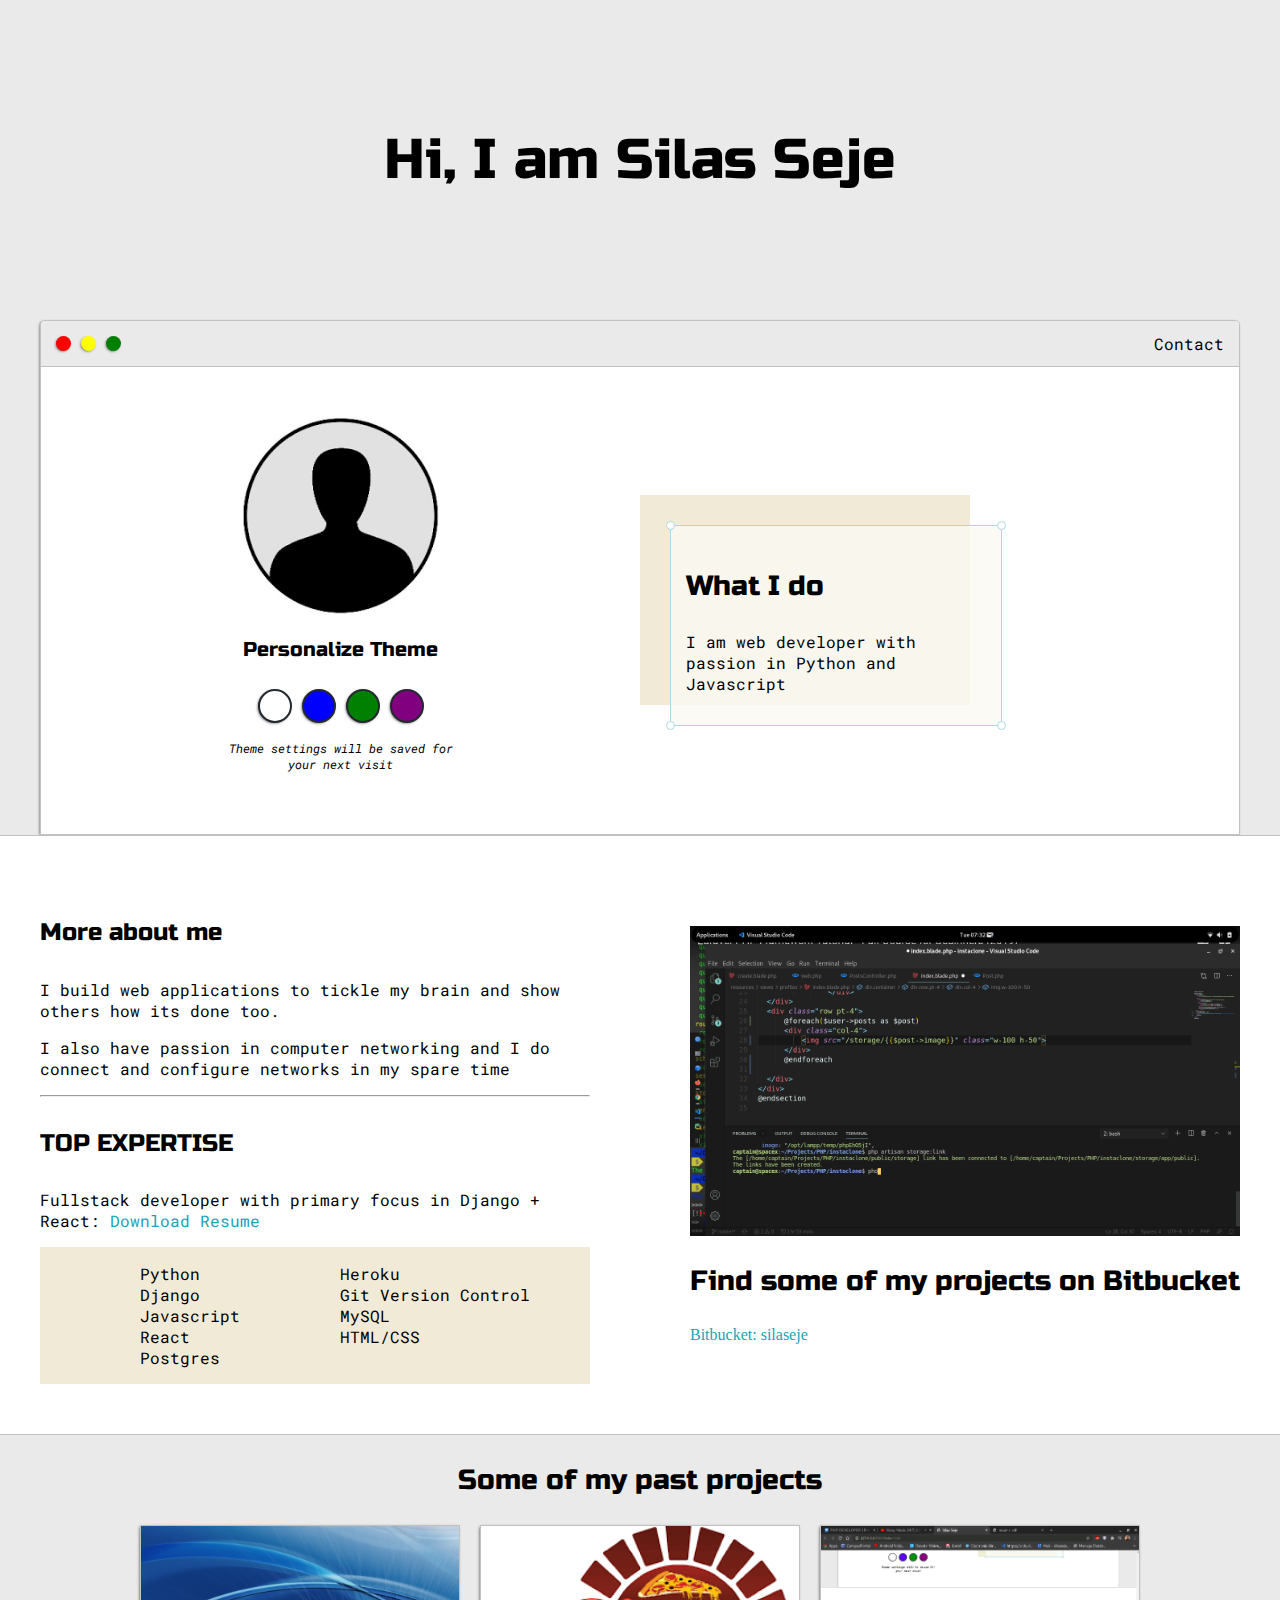
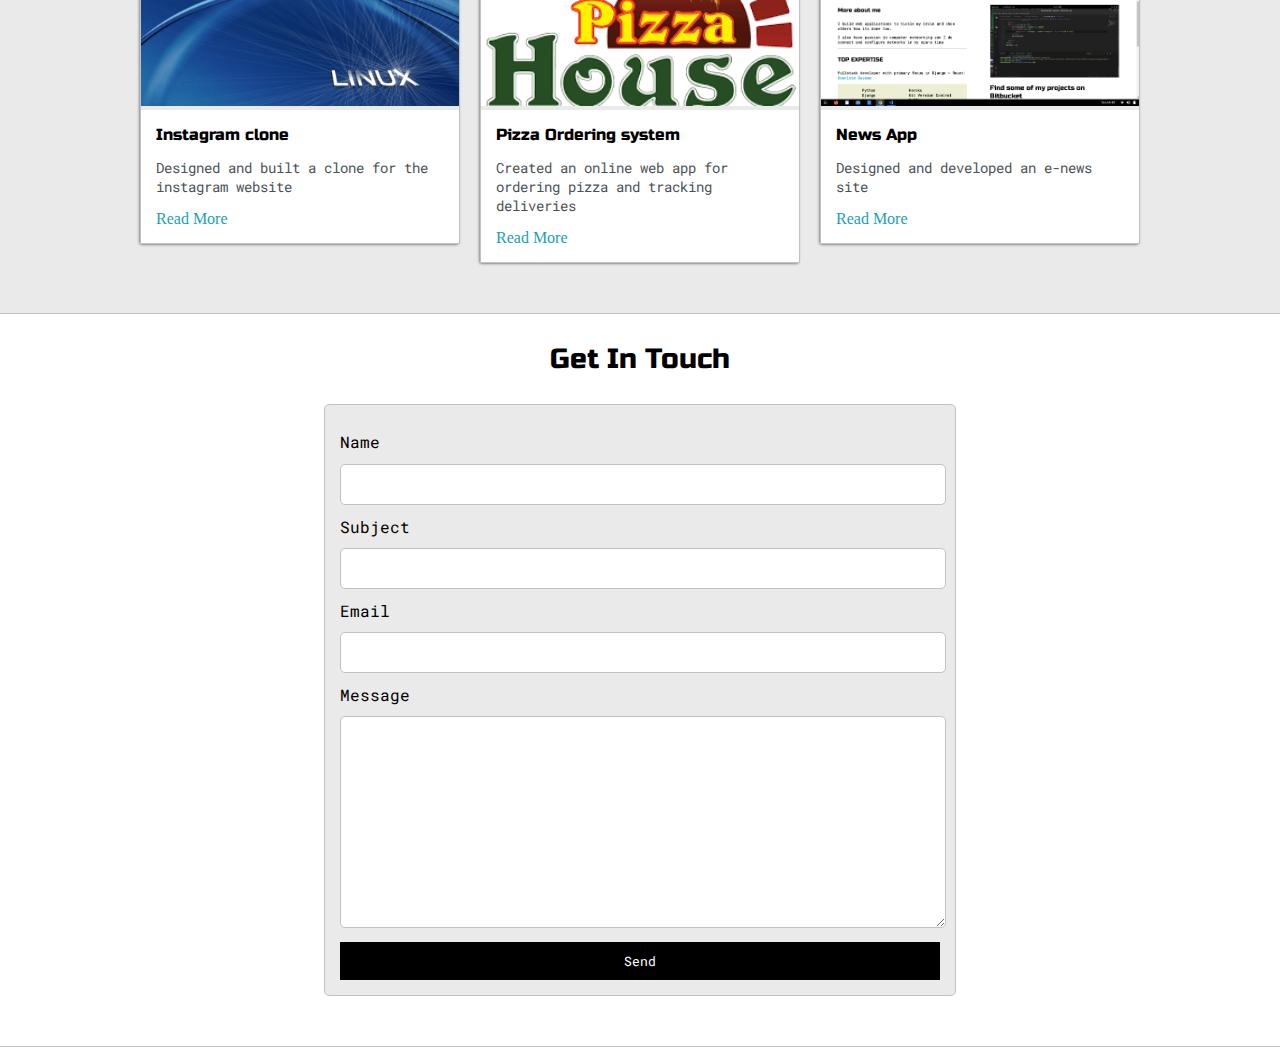
<file: index.html>
<!DOCTYPE html>
<html lang="en">

<head>
    <meta charset="UTF-8">
    <meta name="viewport" content="width=device-width, initial-scale=1.0">
    <title>Silas Seje</title>
    <link href="https://fonts.googleapis.com/css2?family=Roboto+Mono:wght@500&family=Russo+One&display=swap" rel="stylesheet">
    <link href="https://fonts.googleapis.com/css2?family=Russo+One&display=swap" rel="stylesheet">
    <link rel="stylesheet" href="default.css" type="text/css">
    <link rel="stylesheet" id="theme-style" type="text/css" href="">
</head>

<body>
    <section class="s1">
        <div class="main-container">
            <div class="greeting-wrapper">
                <h1>Hi, I am Silas Seje</h1>
            </div>
            <div class="intro-wrapper">
                <div class="nav-wrapper">
                    <div class="dots-wrapper">
                        <div class="browser-dot" id="dot-1">

                        </div>
                        <div class="browser-dot" id="dot-2">

                        </div>
                        <div class="browser-dot" id="dot-3">

                        </div>
                    </div>
                    <ul id="navigation">
                        <li><a href="#">Contact</a></li>

                    </ul>

                </div>
                <div class="left-column">
                    <img src="images/sila.png" id="profile_pic">
                    <h5 style="text-align: center; line-height: 0;">Personalize Theme</h5>
                    <div id="theme-options-wrapper">
                        <div data-mode="light" class="theme-dot" id="light-mode"></div>
                        <div data-mode="blue" class="theme-dot" id="blue-mode"></div>
                        <div data-mode="green" class="theme-dot" id="green-mode"></div>
                        <div data-mode="purple" class="theme-dot" id="purple-mode"></div>

                    </div>
                    <p id="settings-note">Theme settings will be saved for <br> your next visit</p>
                </div>
                <div class="right-column">
                    <div id="preview-shadow">
                        <div id="preview">
                            <div class="corner" id="corner-tl"></div>
                            <div class="corner" id="corner-tr"></div>

                            <h3>What I do</h3>
                            <p>I am web developer with passion in Python and Javascript</p>
                            <div class="corner" id="corner-bl"></div>

                            <div class="corner" id="corner-br"></div>
                        </div>
                    </div>
                </div>


            </div>
        </div>
    </section>
    <section class="s2">
        <div class="main-container">

            <div class="about-wrapper">
                <div class="about-me">
                    <h4>More about me</h4>

                    <p>I build web applications to tickle my brain and show others how its done too.</p>
                    <p>I also have passion in computer networking and I do connect and configure networks in my spare time </p>



                    <hr>

                    <h4>TOP EXPERTISE</h4>

                    <p>Fullstack developer with primary focus in Django + React:
                        <a target="blank" href="resume.pdf">Download Resume</a></p>

                    <div id="skills">
                        <ul>
                            <li>Python</li>
                            <li>Django</li>
                            <li>Javascript</li>
                            <li>React</li>
                            <li>Postgres</li>

                        </ul>
                        <ul>
                            <li>Heroku</li>
                            <li>Git Version Control</li>
                            <li>MySQL</li>
                            <li>HTML/CSS</li>
                        </ul>
                    </div>
                </div>

                <div class="social-links">
                    <img id="social_img" src="images/code.png" alt="">
                    <h3>Find some of my projects on Bitbucket</h3>
                    <a target="blank" href="https://bitbucket.org/silaseje/portfolio-website/src/master/"> Bitbucket: silaseje</a>
                </div>

            </div>
        </div>
    </section>
    <section class="s1">
        <div class="main-container">
            <h3 style="text-align: center;">Some of my past projects</h3>
            <div class="post-wrapper">
                <div>
                    <div class="post">
                        <img class="thumbnail" src="images/clone.jpg" alt="">
                        <div class="post-preview">
                            <h6 class="post-title">Instagram clone</h6>
                            <p class="post-intro"> Designed and built a clone for the instagram website</p>
                            <a href="posts.html">Read More</a>
                        </div>
                    </div>
                </div>
                <div>
                    <div class="post">
                        <img class="thumbnail" src="images/pizza.png" alt="">
                        <div class="post-preview">
                            <h6 class="post-title">Pizza Ordering system</h6>
                            <p class="post-intro"> Created an online web app for ordering pizza and tracking deliveries</p>
                            <a href="posts.html">Read More</a>
                        </div>
                    </div>
                </div>
                <div>
                    <div class="post">
                        <img class="thumbnail" src="images/enews.png" alt="">
                        <div class="post-preview">
                            <h6 class="post-title">News App</h6>
                            <p class="post-intro"> Designed and developed an e-news site</p>
                            <a href="posts.html">Read More</a>
                        </div>
                    </div>
                </div>

            </div>
        </div>
    </section>
    <section class="s2">
        <div class="main-container">
            <h3 style="text-align: center;">Get In Touch</h3>
            <form id="contact-form" action="">
                <label for="">Name</label>
                <input type="text" class="input-field" name="name">

                <label for="">Subject</label>
                <input type="text" class="input-field" name="subject">

                <label for="">Email</label>
                <input type="text" class="input-field" name="email">

                <label for="">Message</label>
                <textarea name="message" class="input-field" cols="30" rows="10"></textarea>

                <input id="submit-btn" type="submit" value="Send">
            </form>
        </div>
    </section>
    <script type="text/javascript" src="script.js"></script>
</body>

</html>
</file>
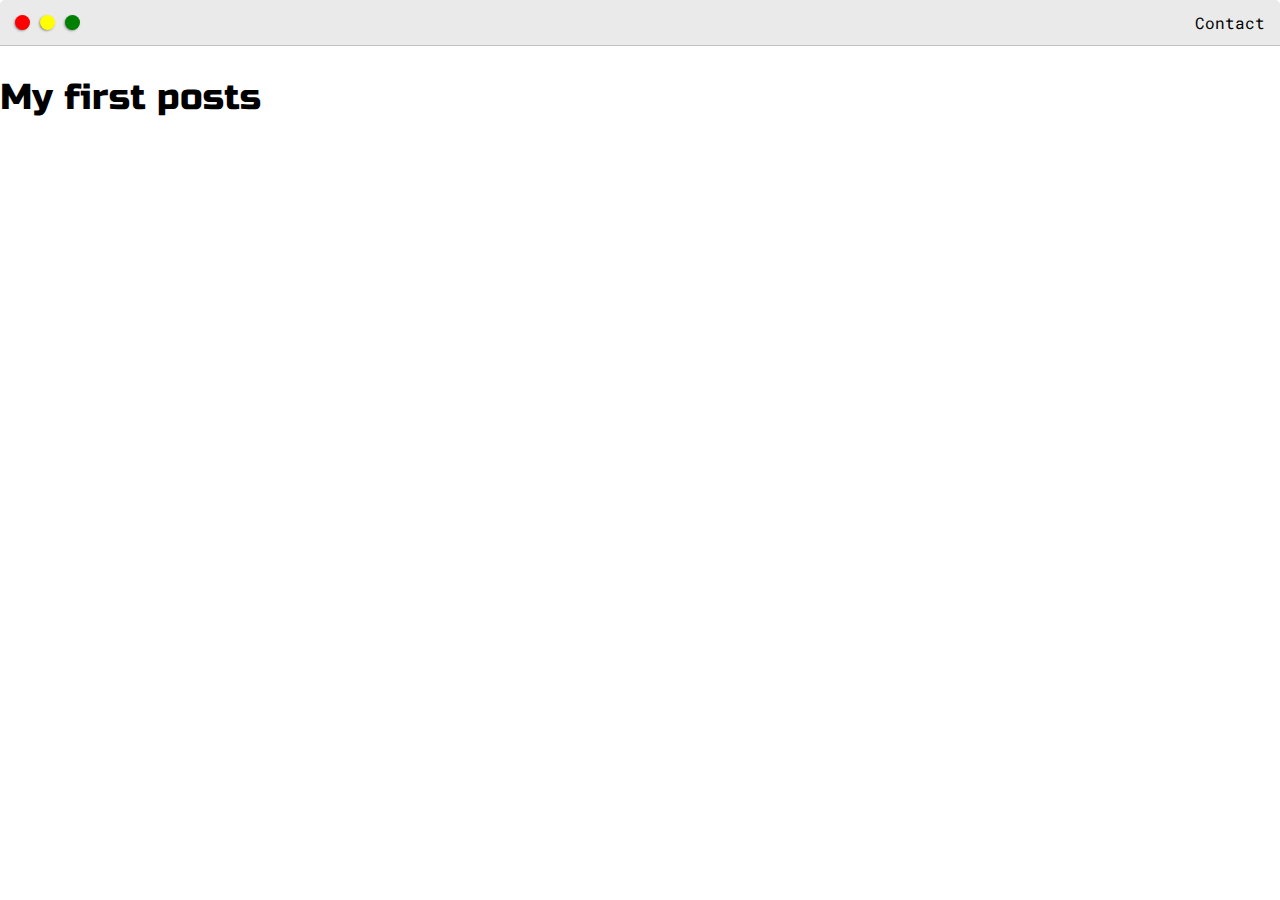
<file: posts.html>
<!DOCTYPE html>
<html lang="en">

<head>
    <meta charset="UTF-8">
    <meta name="viewport" content="width=device-width, initial-scale=1.0">
    <title>Post Name</title>
    <link href="https://fonts.googleapis.com/css2?family=Roboto+Mono:wght@500&family=Russo+One&display=swap" rel="stylesheet">
    <link href="https://fonts.googleapis.com/css2?family=Russo+One&display=swap" rel="stylesheet">
    <link rel="stylesheet" href="default.css" type="text/css">
</head>

<body>
    <div class="nav-wrapper">
        <div class="dots-wrapper">
            <div class="browser-dot" id="dot-1">

            </div>
            <div class="browser-dot" id="dot-2">

            </div>
            <div class="browser-dot" id="dot-3">

            </div>
        </div>
        <ul id="navigation">
            <li><a href="#">Contact</a></li>

        </ul>

    </div>
    <div>
        <h2>
            My first posts
        </h2>
    </div>
</body>

</html>
</file>
<file: default.css>
:root {
    --mainColor: #eaeaea;
    --secondaryColor: #fff;
    --borderColor: #c1c1c1;
    --mainText: black;
    --secondaryText: #4b5156;
    --themeDotBorder: #24292e;
    --previewBg: rgb(251, 249, 243, 0.8);
    --previewShadow: #f0ead6;
    --buttonColor: black;
}

html,
body {
    padding: 0;
    margin: 0;
}

body * {
    transition: 0.3s;
}

h1,
h2,
h3,
h4,
h5,
h6,
strong {
    color: var(--mainText);
    font-family: 'Russo One', sans-serif;
    font-weight: 500;
}

p,
li,
span,
label,
input,
textarea {
    font-family: 'Roboto Mono', monospace;
}

a {
    text-decoration: none;
    color: #17a2b8;
}

ul {
    list-style: none;
}

h1 {
    font-size: 56px;
}

h2 {
    font-size: 36px;
}

h3 {
    font-size: 28px;
}

h4 {
    font-size: 24px;
}

h5 {
    font-size: 20px;
}

h6 {
    font-size: 16px;
}

.s1 {
    background-color: var(--mainColor);
    border-bottom: 1px solid var(--borderColor);
    overflow: auto;
}

.s2 {
    background-color: var(--secondaryColor);
    border-bottom: 1px solid var(--borderColor);
    overflow: auto;
}

.main-container {
    width: 1200px;
    margin: 0 auto;
}

.greeting-wrapper {
    justify-content: center;
    align-content: center;
    display: grid;
    /* border: 2px dashed lightcoral; */
    min-height: 20em;
}

.intro-wrapper {
    background-color: var(--secondaryColor);
    border: 1px solid var(--borderColor);
    border-radius: 5px 5px 0 0;
    -webkit-box-shadow: -1px 1px 3px -1px rgba(0, 0, 0, 0.75);
    -moz-box-shadow: -1px 1px 3px -1px rgba(0, 0, 0, 0.75);
    box-shadow: -1px 1px 3px -1px rgba(0, 0, 0, 0.75);
    display: grid;
    grid-template-columns: 1fr 1fr;
    /* grid-template-rows: 3em 30em; */
    grid-template-areas: 'nav-wrapper nav-wrapper' 'left-column right-column';
}

.nav-wrapper {
    grid-area: nav-wrapper;
    border-bottom: 1px solid var(--borderColor);
    display: flex;
    justify-content: space-between;
    align-items: center;
    border-radius: 5px 5px 0 0;
    background-color: var(--mainColor);
    /* border: 1px dashed lightcoral; */
}

.dots-wrapper {
    display: flex;
    padding: 10px;
}

#dot-1 {
    background-color: red;
}

#dot-2 {
    background-color: yellow;
}

#dot-3 {
    background-color: green;
}

.browser-dot {
    background-color: black;
    height: 15px;
    width: 15px;
    border-radius: 50%;
    margin: 5px;
    -webkit-box-shadow: -1px 1px 3px -1px rgba(0, 0, 0, 0.75);
    -moz-box-shadow: -1px 1px 3px -1px rgba(0, 0, 0, 0.75);
    box-shadow: -1px 1px 3px -1px rgba(0, 0, 0, 0.75);
}

#navigation {
    margin: 0;
    padding: 10px;
}

#navigation a {
    color: var(--mainText);
}

#navigation li {
    display: inline-block;
    margin-right: 5px;
    margin-left: 5px;
}

.left-column {
    grid-area: left-column;
    padding-top: 50px;
    padding-bottom: 50px;
    /* border: 1px dashed lightcoral; */
}

#profile_pic {
    height: 200px;
    /* padding-top: 5px; */
    margin: 0 auto;
    width: 200px;
    object-fit: cover;
    /* border: 2px solid var(--borderColor); */
    display: block;
}

#theme-options-wrapper {
    display: flex;
    justify-content: center;
}

.theme-dot {
    height: 30px;
    width: 30px;
    background-color: black;
    border-radius: 50%;
    -webkit-box-shadow: -1px 1px 3px -1px rgba(0, 0, 0, 0.75);
    -moz-box-shadow: -1px 1px 3px -1px rgba(0, 0, 0, 0.75);
    box-shadow: -1px 1px 3px -1px rgba(0, 0, 0, 0.75);
    cursor: pointer;
    margin: 5px;
    border: 2px solid var(--themeDotBorder);
}

.theme-dot:hover {
    border-width: 5px;
}

#light-mode {
    background-color: #fff;
}

#blue-mode {
    background-color: blue;
}

#green-mode {
    background-color: green;
}

#purple-mode {
    background-color: purple;
}

#settings-note {
    font-size: 12px;
    font-style: italic;
    text-align: center;
}

.right-column {
    grid-area: right-column;
    display: grid;
    align-content: center;
    padding-top: 50px;
    padding-bottom: 50px;
}

#preview-shadow {
    background-color: var(--previewShadow);
    width: 300px;
    height: 180px;
    padding-left: 30px;
    padding-top: 30px;
}

#preview {
    width: 300px;
    border: 1.5px solid lightblue;
    background-color: var(--previewBg);
    padding: 15px;
    position: relative;
}

.corner {
    width: 7px;
    height: 7px;
    border-radius: 50%;
    border: 1.5px solid lightblue;
    background-color: white;
    position: absolute;
}

#corner-tl {
    top: -5px;
    left: -5px;
}

#corner-bl {
    bottom: -5px;
    left: -5px;
}

#corner-tr {
    top: -5px;
    right: -5px;
}

#corner-br {
    bottom: -5px;
    right: -5px;
}

.about-wrapper {
    display: grid;
    grid-template-columns: repeat(auto-fit, minmax(320px, 1fr));
    padding-top: 50px;
    padding-bottom: 50px;
    gap: 100px;
}

#skills {
    display: flex;
    justify-content: space-evenly;
    background-color: var(--previewShadow);
}

.social-links {
    display: grid;
    align-content: center;
}

#social_img {
    width: 100%;
}

.post-wrapper {
    display: grid;
    grid-template-columns: repeat(auto-fit, 320px);
    gap: 20px;
    justify-content: center;
    padding-bottom: 50px;
}

.post {
    border: 1px solid var(--borderColor);
    -webkit-box-shadow: -1px 1px 3px -1px rgba(0, 0, 0, 0.75);
    -moz-box-shadow: -1px 1px 3px -1px rgba(0, 0, 0, 0.75);
    box-shadow: -1px 1px 3px -1px rgba(0, 0, 0, 0.75);
}

.thumbnail {
    width: 100%;
    height: 180px;
    object-fit: cover;
}

.post-preview {
    background-color: white;
    padding: 15px;
}

.post-title {
    color: black;
    margin: 0;
}

.post-intro {
    color: #4b5156;
    font-size: 14px;
}

#contact-form {
    display: block;
    max-width: 600px;
    margin: 0 auto;
    border: 1px solid var(--borderColor);
    padding: 15px;
    border-radius: 5px;
    background-color: var(--mainColor);
    margin-bottom: 50px;
}

#contact-form label {
    line-height: 2.7em;
}

.input-field {
    width: 100%;
    padding-top: 10px;
    padding-bottom: 10px;
    background-color: var(--secondaryColor);
    border-radius: 5px;
    border: 1px solid var(--borderColor);
    font-size: 14px;
}

#submit-btn {
    margin-top: 10px;
    width: 100%;
    padding-top: 10px;
    padding-bottom: 10px;
    color: #fff;
    background-color: var(--buttonColor);
    border: none;
}

@media screen and (max-width: 1200px) {
    .main-container {
        width: 95%;
    }
}

@media screen and (max-width: 800px) {
    .intro-wrapper {
        grid-template-columns: 1fr;
        grid-template-areas: 'nav-wrapper' 'left-column' 'right-column';
    }
    .right-column {
        justify-content: center;
    }
}
</file>
